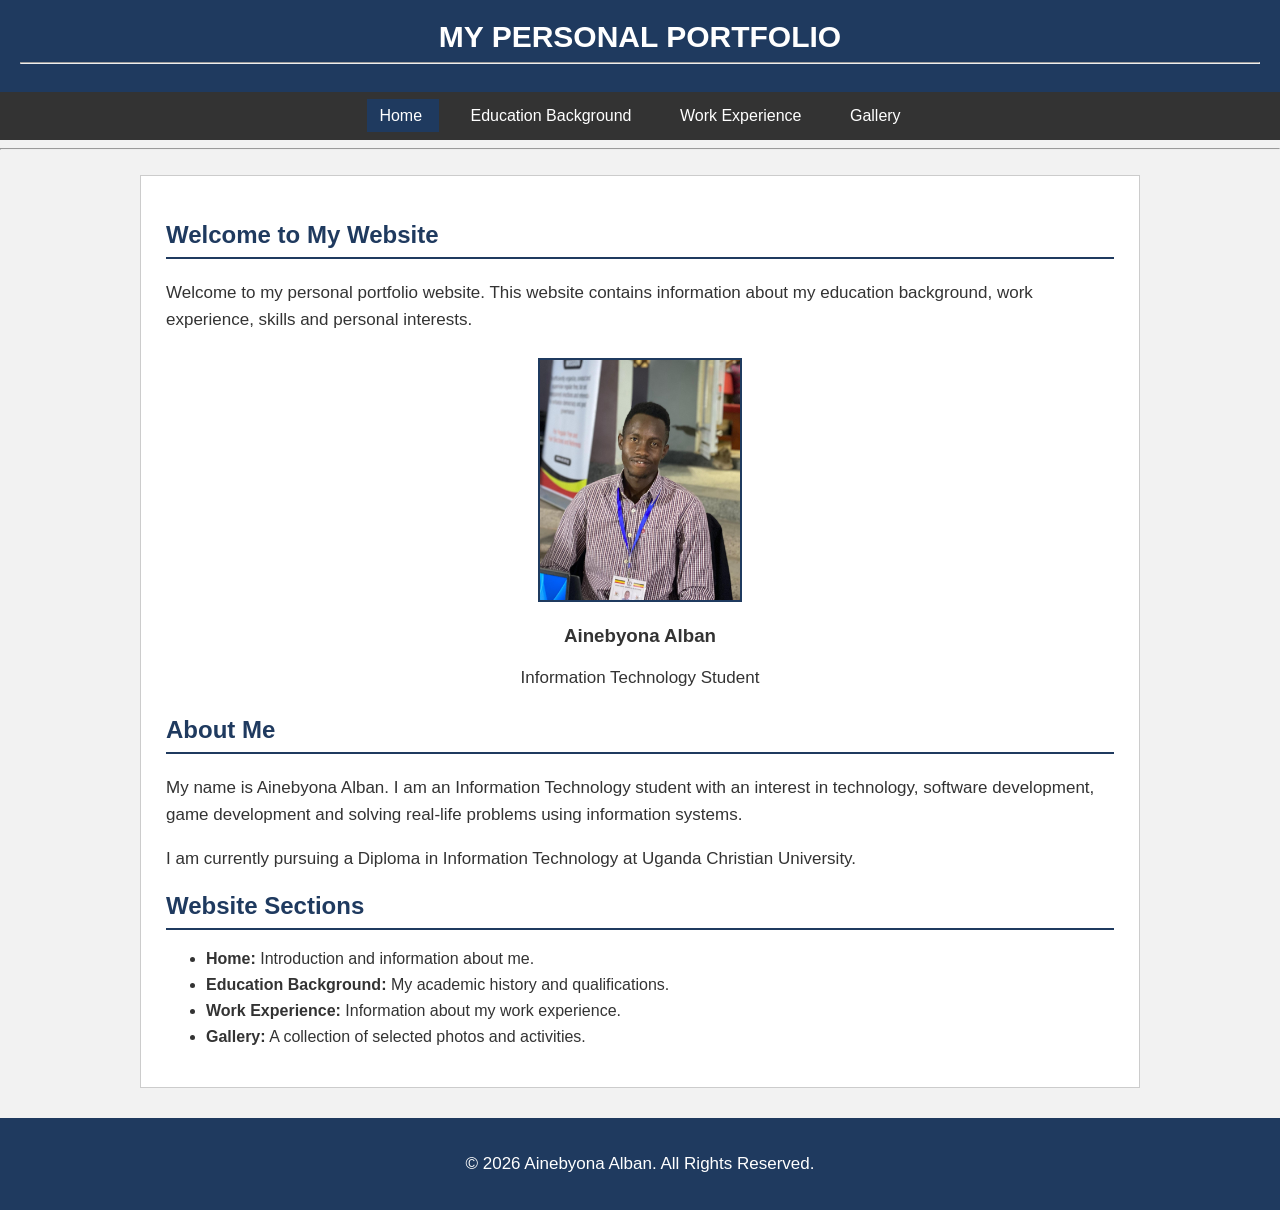
<file: index.html>
<!DOCTYPE html>
<html>

<head>

    <title>My Personal Portfolio</title>

    <!-- Connect the HTML page to the CSS file -->
    <link rel="stylesheet" href="style.css">

</head>


<body>

    <!-- =========================
         HEADER
         ========================= -->

    <header>

        <h1>MY PERSONAL PORTFOLIO</h1>

        <hr>

    </header>


    <!-- =========================
         NAVIGATION BAR
         ========================= -->

    <nav>

        <a href="index.html" class="active">
            Home
        </a>

        <a href="education.html">
            Education Background
        </a>

        <a href="experience.html">
            Work Experience
        </a>

        <a href="gallery.html">
            Gallery
        </a>

    </nav>


    <hr>


    <!-- =========================
         MAIN CONTENT
         ========================= -->

    <main>

        <section class="welcome">

            <!-- =========================
                 WELCOME
                 ========================= -->

            <h2>Welcome to My Website</h2>

            <p>
                Welcome to my personal portfolio website.
                This website contains information about my
                education background, work experience, skills
                and personal interests.
            </p>


            <!-- =========================
                 MY PHOTO
                 ========================= -->

            <div class="photo">

                <img src="images/photo.jpg" alt="Photo of Ainebyona Alban">

                <h3>Ainebyona Alban</h3>

                <p>
                    Information Technology Student
                </p>

            </div>


            <!-- =========================
                 ABOUT ME
                 ========================= -->

            <h2>About Me</h2>

            <p>
                My name is Ainebyona Alban. I am an Information
                Technology student with an interest in technology,
                software development, game development and solving
                real-life problems using information systems.
            </p>

            <p>
                I am currently pursuing a Diploma in Information
                Technology at Uganda Christian University.
            </p>


            <!-- =========================
                 WEBSITE SECTIONS
                 ========================= -->

            <h2>Website Sections</h2>

            <ul>

                <li>
                    <strong>Home:</strong>
                    Introduction and information about me.
                </li>

                <li>
                    <strong>Education Background:</strong>
                    My academic history and qualifications.
                </li>

                <li>
                    <strong>Work Experience:</strong>
                    Information about my work experience.
                </li>

                <li>
                    <strong>Gallery:</strong>
                    A collection of selected photos and activities.
                </li>

            </ul>

        </section>

    </main>


    <!-- =========================
         FOOTER
         ========================= -->

    <footer>

        <p>
            © 2026 Ainebyona Alban. All Rights Reserved.
        </p>

    </footer>


</body>

</html>
</file>
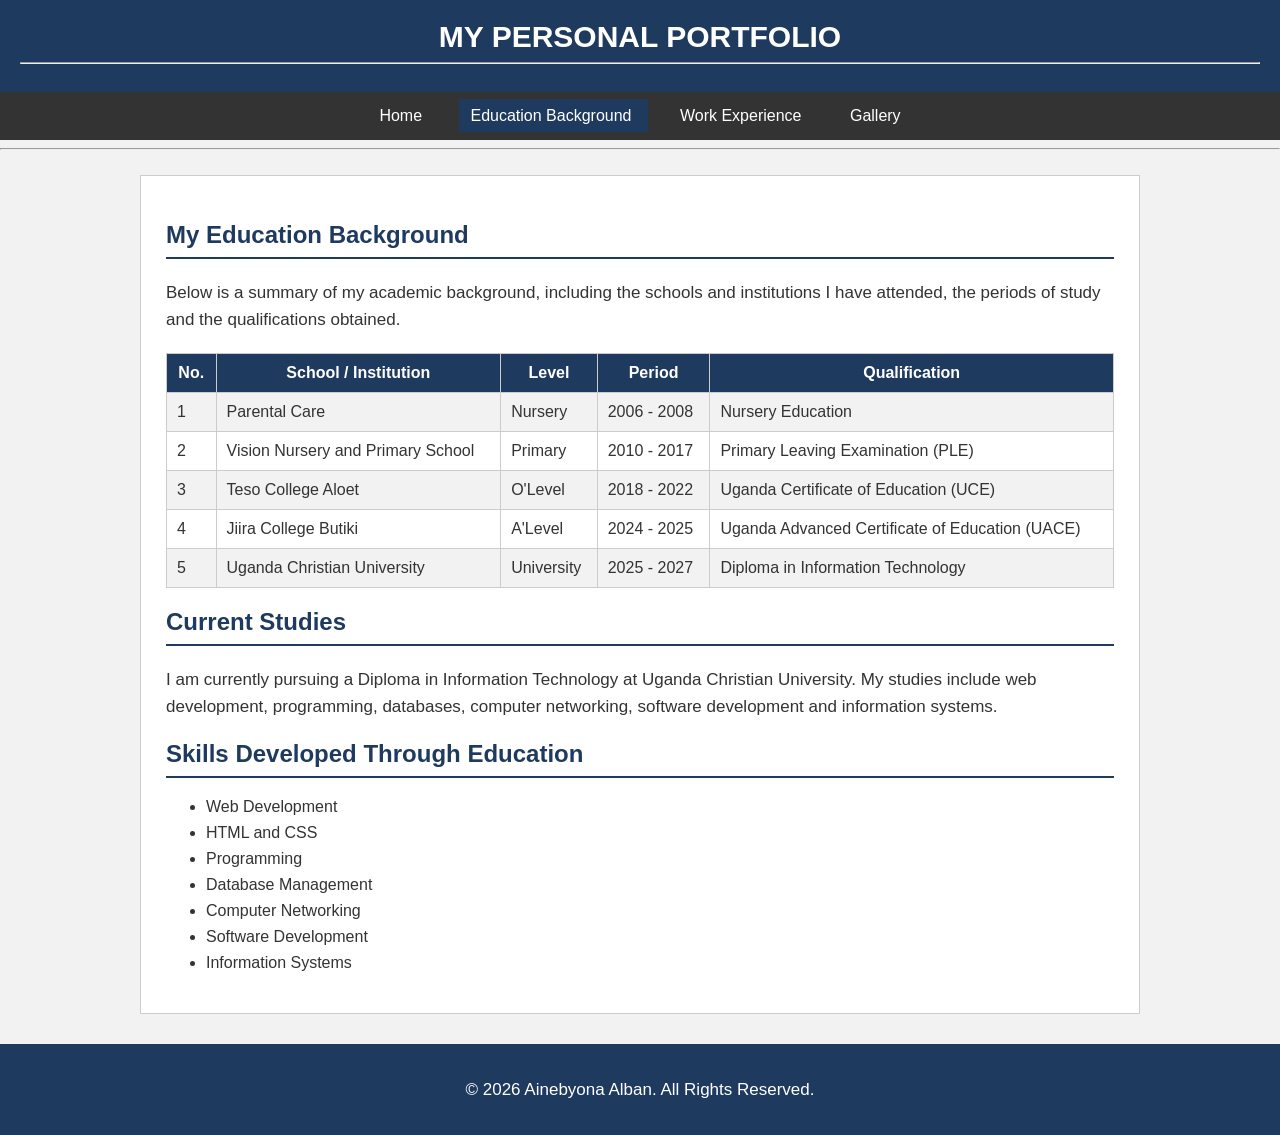
<file: education.html>
<!DOCTYPE html>
<html>

<head>

    <title>Education Background</title>

    <!-- Connect to the external CSS file -->
    <link rel="stylesheet" href="style.css">

</head>


<body>

    <!-- =========================
         HEADER
         ========================= -->

    <header>

        <h1>MY PERSONAL PORTFOLIO</h1>

        <hr>

    </header>


    <!-- =========================
         NAVIGATION BAR
         ========================= -->

    <nav>

        <a href="index.html">
            Home
        </a>

        <a href="education.html" class="active">
            Education Background
        </a>

        <a href="experience.html">
            Work Experience
        </a>

        <a href="gallery.html">
            Gallery
        </a>

    </nav>


    <hr>


    <!-- =========================
         MAIN CONTENT
         ========================= -->

    <main>

        <section class="welcome">

            <!-- =========================
                 INTRODUCTION
                 ========================= -->

            <h2>My Education Background</h2>

            <p>
                Below is a summary of my academic background,
                including the schools and institutions I have
                attended, the periods of study and the
                qualifications obtained.
            </p>


            <!-- =========================
                 EDUCATION TABLE
                 ========================= -->

            <table>

                <!-- Table headings -->

                <tr>

                    <th>No.</th>

                    <th>School / Institution</th>

                    <th>Level</th>

                    <th>Period</th>

                    <th>Qualification</th>

                </tr>


                <!-- Nursery -->

                <tr>

                    <td>1</td>

                    <td>
                        Parental Care
                    </td>

                    <td>
                        Nursery
                    </td>

                    <td>
                        2006 - 2008
                    </td>

                    <td>
                        Nursery Education
                    </td>

                </tr>


                <!-- Primary -->

                <tr>

                    <td>2</td>

                    <td>
                        Vision Nursery and Primary School
                    </td>

                    <td>
                        Primary
                    </td>

                    <td>
                        2010 - 2017
                    </td>

                    <td>
                        Primary Leaving Examination (PLE)
                    </td>

                </tr>


                <!-- O'Level -->

                <tr>

                    <td>3</td>

                    <td>
                        Teso College Aloet
                    </td>

                    <td>
                        O'Level
                    </td>

                    <td>
                        2018 - 2022
                    </td>

                    <td>
                        Uganda Certificate of Education (UCE)
                    </td>

                </tr>


                <!-- A'Level -->

                <tr>

                    <td>4</td>

                    <td>
                        Jiira College Butiki
                    </td>

                    <td>
                        A'Level
                    </td>

                    <td>
                        2024 - 2025
                    </td>

                    <td>
                        Uganda Advanced Certificate of Education (UACE)
                    </td>

                </tr>


                <!-- University -->

                <tr>

                    <td>5</td>

                    <td>
                        Uganda Christian University
                    </td>

                    <td>
                        University
                    </td>

                    <td>
                        2025 - 2027
                    </td>

                    <td>
                        Diploma in Information Technology
                    </td>

                </tr>

            </table>


            <!-- =========================
                 CURRENT STUDIES
                 ========================= -->

            <h2>Current Studies</h2>

            <p>
                I am currently pursuing a Diploma in Information
                Technology at Uganda Christian University. My
                studies include web development, programming,
                databases, computer networking, software
                development and information systems.
            </p>


            <!-- =========================
                 SKILLS
                 ========================= -->

            <h2>Skills Developed Through Education</h2>

            <ul>

                <li>Web Development</li>

                <li>HTML and CSS</li>

                <li>Programming</li>

                <li>Database Management</li>

                <li>Computer Networking</li>

                <li>Software Development</li>

                <li>Information Systems</li>

            </ul>

        </section>

    </main>


    <!-- =========================
         FOOTER
         ========================= -->

    <footer>

        <p>
            © 2026 Ainebyona Alban. All Rights Reserved.
        </p>

    </footer>


</body>

</html>
</file>
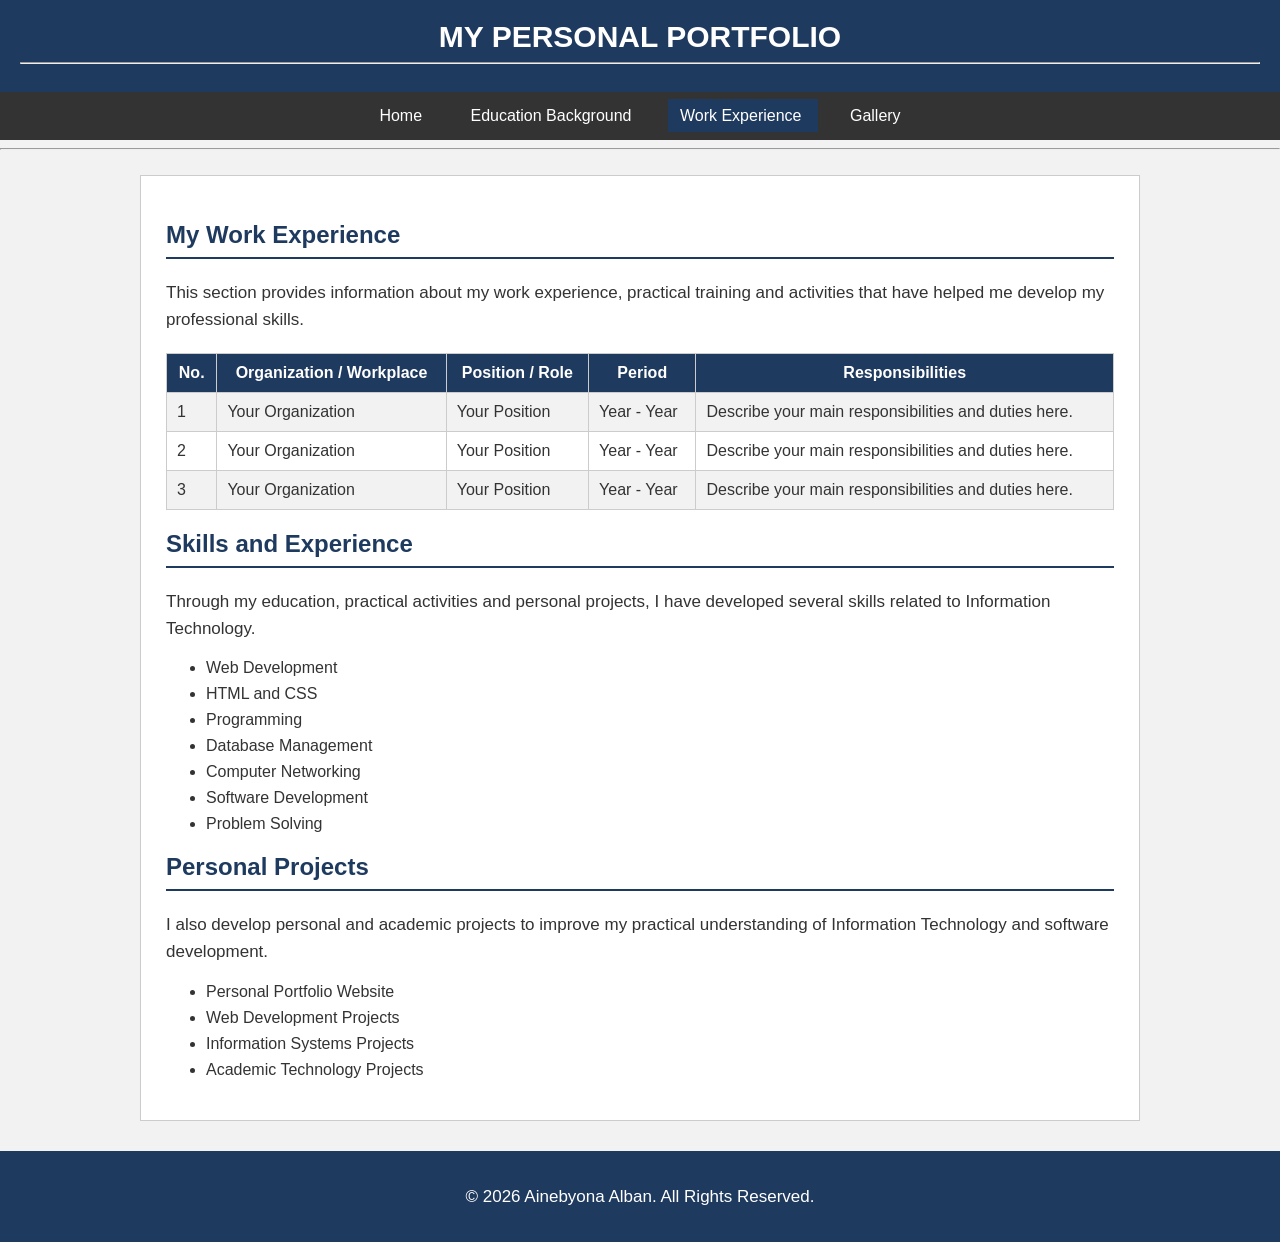
<file: experience.html>
<!DOCTYPE html>
<html>

<head>

    <title>Work Experience</title>

    <!-- Connect to the external CSS file -->
    <link rel="stylesheet" href="style.css">

</head>


<body>

    <!-- =========================
         HEADER
         ========================= -->

    <header>

        <h1>MY PERSONAL PORTFOLIO</h1>

        <hr>

    </header>


    <!-- =========================
         NAVIGATION BAR
         ========================= -->

    <nav>

        <a href="index.html">
            Home
        </a>

        <a href="education.html">
            Education Background
        </a>

        <a href="experience.html" class="active">
            Work Experience
        </a>

        <a href="gallery.html">
            Gallery
        </a>

    </nav>


    <hr>


    <!-- =========================
         MAIN CONTENT
         ========================= -->

    <main>

        <section class="welcome">

            <!-- =========================
                 INTRODUCTION
                 ========================= -->

            <h2>My Work Experience</h2>

            <p>
                This section provides information about my work
                experience, practical training and activities
                that have helped me develop my professional skills.
            </p>


            <!-- =========================
                 EXPERIENCE TABLE
                 ========================= -->

            <table>

                <tr>

                    <th>No.</th>

                    <th>Organization / Workplace</th>

                    <th>Position / Role</th>

                    <th>Period</th>

                    <th>Responsibilities</th>

                </tr>


                <!-- Experience 1 -->

                <tr>

                    <td>1</td>

                    <td>
                        Your Organization
                    </td>

                    <td>
                        Your Position
                    </td>

                    <td>
                        Year - Year
                    </td>

                    <td>
                        Describe your main responsibilities
                        and duties here.
                    </td>

                </tr>


                <!-- Experience 2 -->

                <tr>

                    <td>2</td>

                    <td>
                        Your Organization
                    </td>

                    <td>
                        Your Position
                    </td>

                    <td>
                        Year - Year
                    </td>

                    <td>
                        Describe your main responsibilities
                        and duties here.
                    </td>

                </tr>


                <!-- Experience 3 -->

                <tr>

                    <td>3</td>

                    <td>
                        Your Organization
                    </td>

                    <td>
                        Your Position
                    </td>

                    <td>
                        Year - Year
                    </td>

                    <td>
                        Describe your main responsibilities
                        and duties here.
                    </td>

                </tr>

            </table>


            <!-- =========================
                 SKILLS
                 ========================= -->

            <h2>Skills and Experience</h2>

            <p>
                Through my education, practical activities and
                personal projects, I have developed several
                skills related to Information Technology.
            </p>

            <ul>

                <li>Web Development</li>

                <li>HTML and CSS</li>

                <li>Programming</li>

                <li>Database Management</li>

                <li>Computer Networking</li>

                <li>Software Development</li>

                <li>Problem Solving</li>

            </ul>


            <!-- =========================
                 PERSONAL PROJECTS
                 ========================= -->

            <h2>Personal Projects</h2>

            <p>
                I also develop personal and academic projects
                to improve my practical understanding of
                Information Technology and software development.
            </p>

            <ul>

                <li>Personal Portfolio Website</li>

                <li>Web Development Projects</li>

                <li>Information Systems Projects</li>

                <li>Academic Technology Projects</li>

            </ul>

        </section>

    </main>


    <!-- =========================
         FOOTER
         ========================= -->

    <footer>

        <p>
            © 2026 Ainebyona Alban. All Rights Reserved.
        </p>

    </footer>


</body>

</html>
</file>
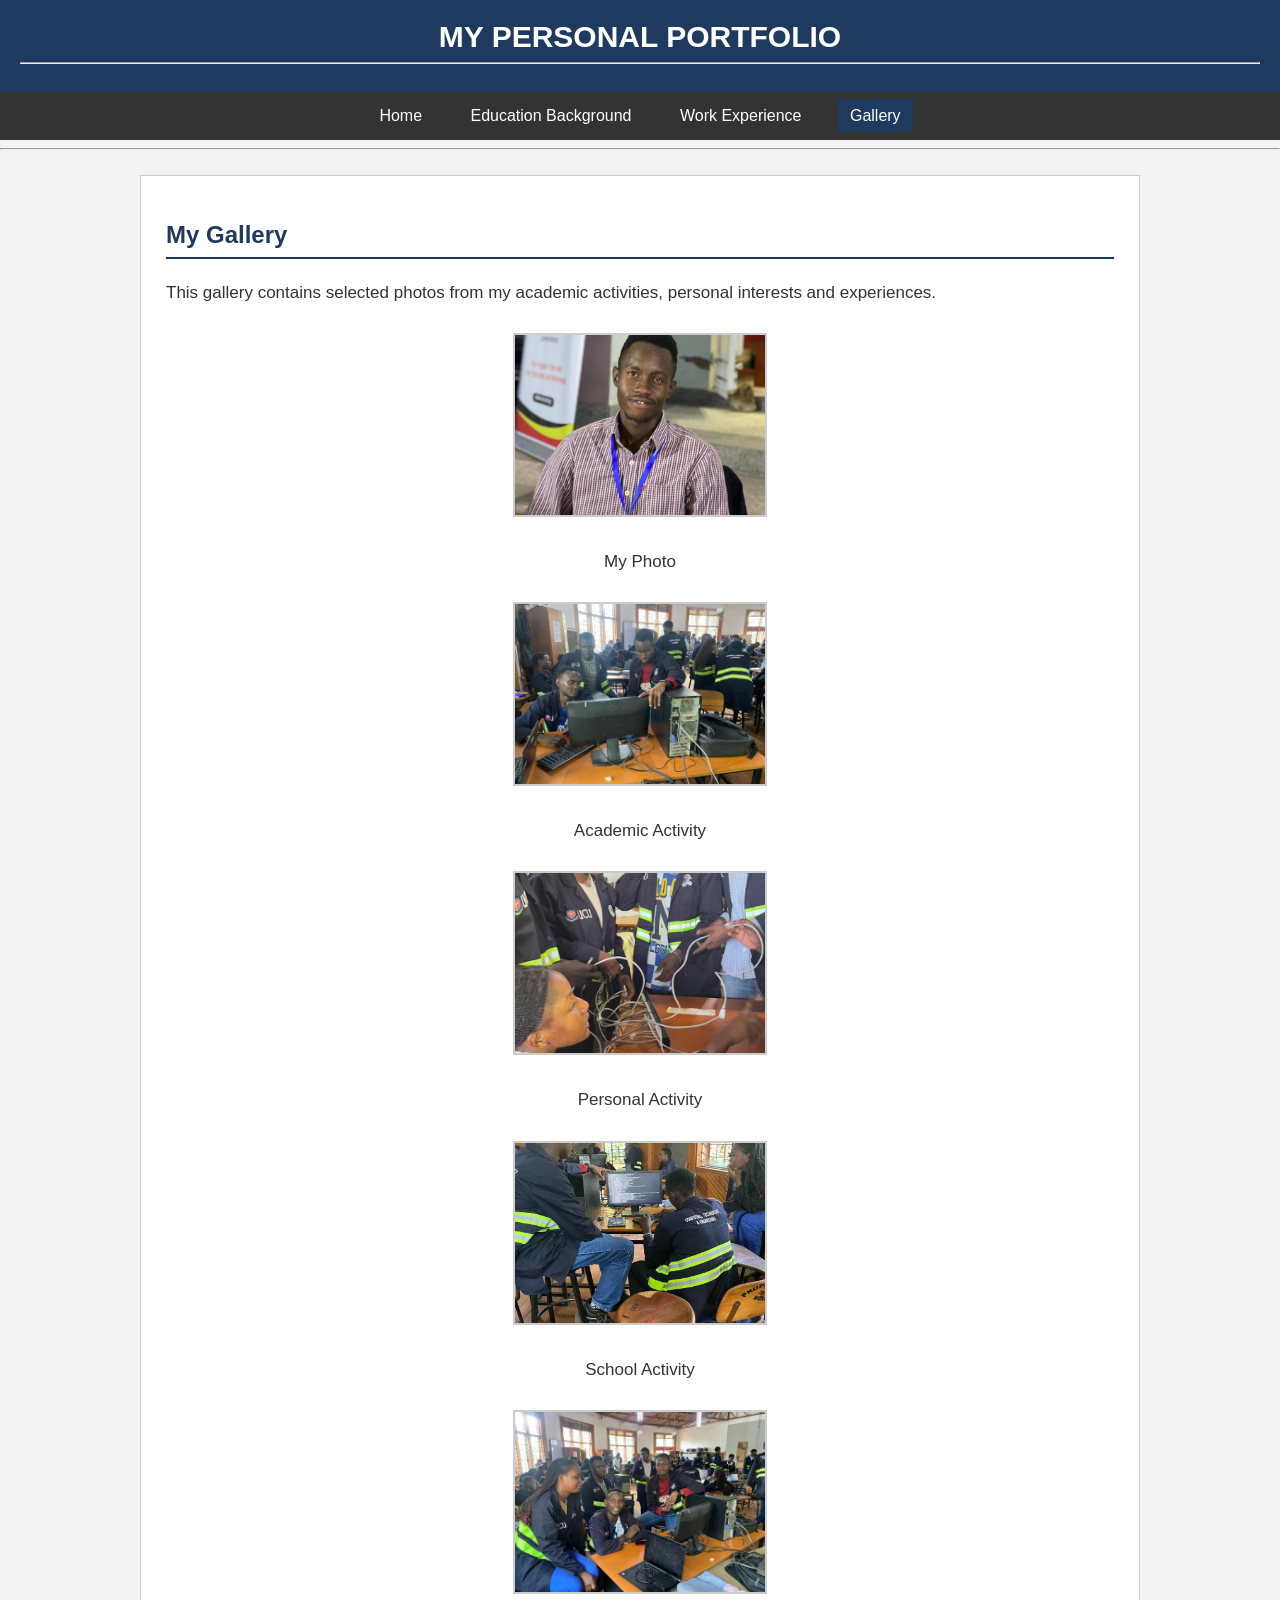
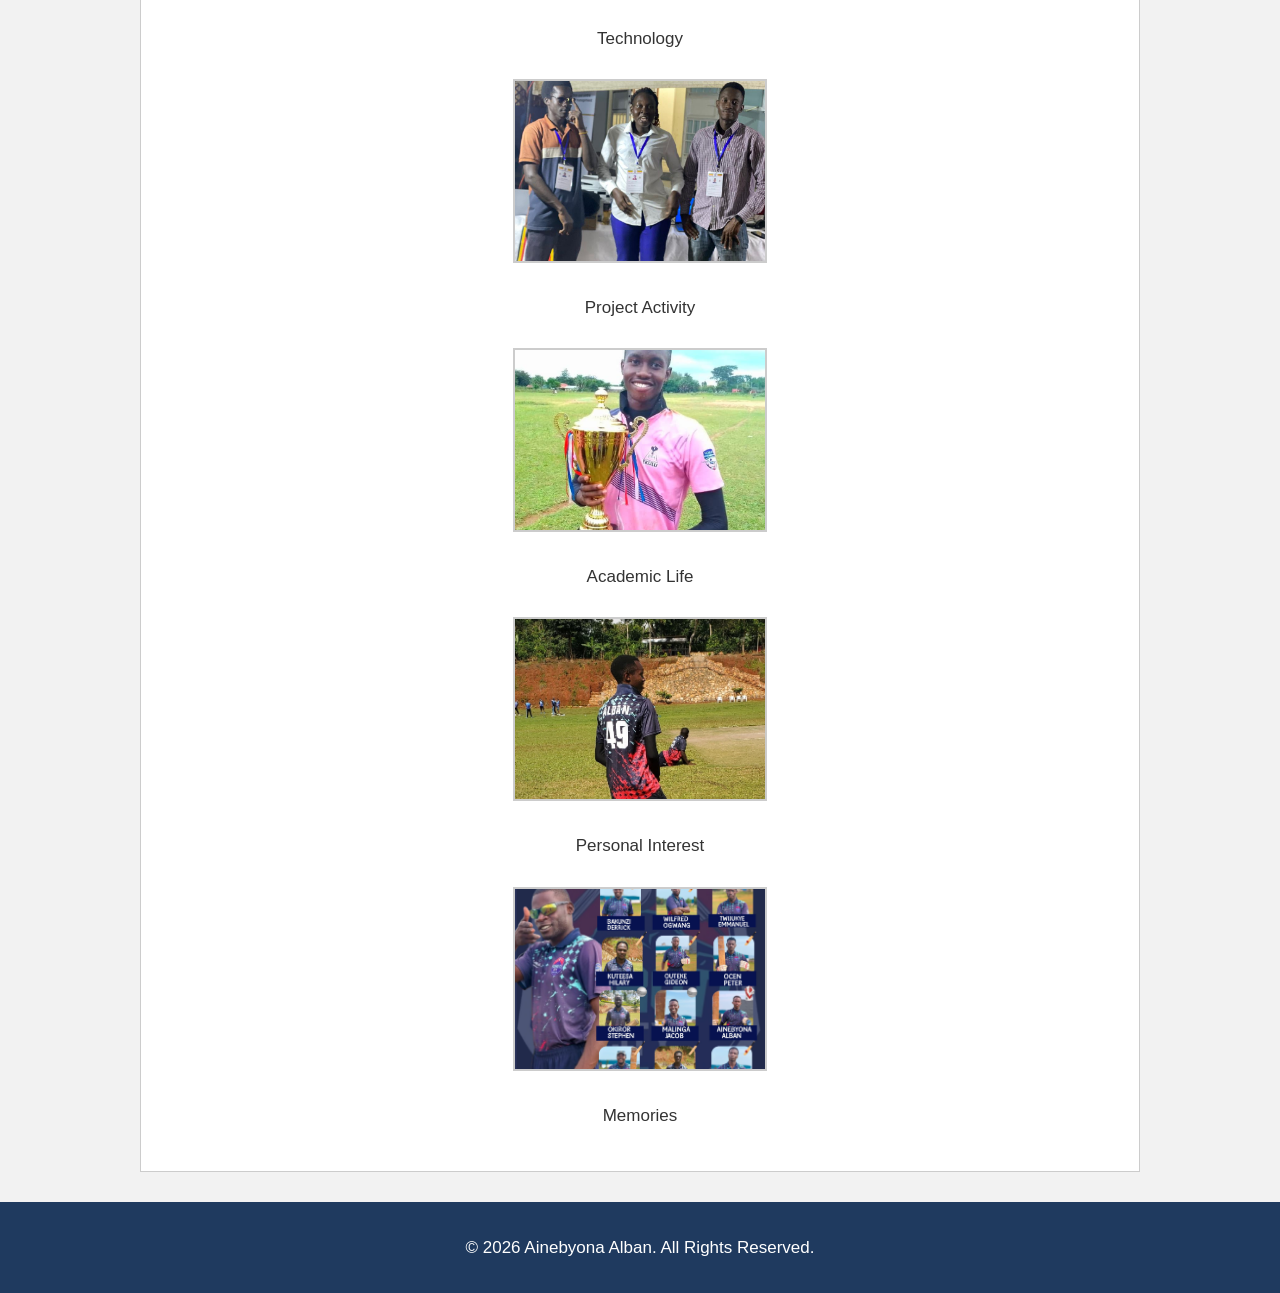
<file: gallery.html>
<!DOCTYPE html>
<html>

<head>

    <title>Gallery</title>

    <!-- Connect to the external CSS file -->
    <link rel="stylesheet" href="style.css">

</head>


<body>

    <!-- =========================
         HEADER
         ========================= -->

    <header>

        <h1>MY PERSONAL PORTFOLIO</h1>

        <hr>

    </header>


    <!-- =========================
         NAVIGATION BAR
         ========================= -->

    <nav>

        <a href="index.html">
            Home
        </a>

        <a href="education.html">
            Education Background
        </a>

        <a href="experience.html">
            Work Experience
        </a>

        <a href="gallery.html" class="active">
            Gallery
        </a>

    </nav>


    <hr>


    <!-- =========================
         MAIN CONTENT
         ========================= -->

    <main>

        <section class="welcome">

            <h2>My Gallery</h2>

            <p>
                This gallery contains selected photos from my
                academic activities, personal interests and
                experiences.
            </p>


            <!-- =========================
                 IMAGE GALLERY
                 ========================= -->

            <div class="gallery">


                <!-- Row 1 -->

                <div class="gallery-item">

                    <img src="images/photo.jpg" alt="Gallery image 1">

                    <p>My Photo</p>

                </div>


                <div class="gallery-item">

                    <img src="images/Group.jpeg" alt="Gallery image 2">

                    <p>Academic Activity</p>

                </div>


                <div class="gallery-item">

                    <img src="images/alba.jpeg" alt="Gallery image 3">

                    <p>Personal Activity</p>

                </div>


                <!-- Row 2 -->

                <div class="gallery-item">

                    <img src="images/hardware server system setup.jpeg" alt="Gallery image 4">

                    <p>School Activity</p>

                </div>


                <div class="gallery-item">

                    <img src="images/recess.jpeg" alt="Gallery image 5">

                    <p>Technology</p>

                </div>


                <div class="gallery-item">

                    <img src="images/WhatsApp Image 2026-09-09 at 6.33.31 PM.jpeg" alt="Gallery image 6">

                    <p>Project Activity</p>

                </div>


                <!-- Row 3 -->

                <div class="gallery-item">

                    <img src="images/WhatsApp Image 2026-07-07 at 11.35.28 PM.jpeg" alt="Gallery image 7">

                    <p>Academic Life</p>

                </div>


                <div class="gallery-item">

                    <img src="images/IMG-20260331-WA0038_1.jpg" alt="Gallery image 8">

                    <p>Personal Interest</p>

                </div>


                <div class="gallery-item">

                    <img src="images/IMG-20260522-WA0019.jpg" alt="Gallery image 9">

                    <p>Memories</p>

                </div>

            </div>

        </section>

    </main>


    <!-- =========================
         FOOTER
         ========================= -->

    <footer>

        <p>
            © 2026 Ainebyona Alban. All Rights Reserved.
        </p>

    </footer>


</body>

</html>
</file>
<file: style.css>
/* =========================
   1. BASIC PAGE SETTINGS
   ========================= */

body {
    margin: 0;
    font-family: Arial, sans-serif;
    background-color: #f2f2f2;
    color: #333333;
}


/* =========================
   2. HEADER
   ========================= */

header {
    background-color: #1f3a5f;
    color: white;
    text-align: center;
    padding: 20px;
}

header h1 {
    margin: 0;
    font-size: 30px;
}


/* =========================
   3. NAVIGATION
   ========================= */

nav {
    background-color: #333333;
    text-align: center;
    padding: 15px;
}

nav a {
    color: white;
    text-decoration: none;
    margin: 0 10px;
    padding: 8px 12px;
}


/* When the mouse is over a link */

nav a:hover {
    background-color: #1f3a5f;
}


/* Current page */

nav a.active {
    background-color: #1f3a5f;
}


/* =========================
   4. MAIN CONTENT
   ========================= */

main {
    width: 90%;
    max-width: 1000px;
    margin: 25px auto;
}


/* =========================
   5. CONTENT BOX
   ========================= */

.welcome {
    background-color: white;
    padding: 25px;
    border: 1px solid #cccccc;
}


/* =========================
   6. HEADINGS
   ========================= */

h2 {
    color: #1f3a5f;
    border-bottom: 2px solid #1f3a5f;
    padding-bottom: 8px;
}


/* =========================
   7. PARAGRAPHS
   ========================= */

p {
    font-size: 17px;
    line-height: 1.6;
}


/* =========================
   8. LISTS
   ========================= */

li {
    margin-bottom: 8px;
}


/* =========================
   9. EDUCATION TABLE
   ========================= */

table {
    width: 100%;
    border-collapse: collapse;
    margin-top: 20px;
}


th {
    background-color: #1f3a5f;
    color: white;
    padding: 10px;
    border: 1px solid #cccccc;
}


td {
    padding: 10px;
    border: 1px solid #cccccc;
}


tr:nth-child(even) {
    background-color: #f2f2f2;
}


/* =========================
   10. PORTFOLIO PHOTO
   ========================= */

.photo {
    text-align: center;
    margin: 25px 0;
}


.photo img {
    width: 200px;
    height: 240px;
    object-fit: cover;
    border: 2px solid #1f3a5f;
}


.photo h3 {
    margin-bottom: 5px;
}


/* =========================
   11. GALLERY
   ========================= */

.gallery {
    text-align: center;
}


.gallery img {
    width: 250px;
    height: 180px;
    object-fit: cover;
    margin: 10px;
    border: 2px solid #cccccc;
}


/* =========================
   12. FOOTER
   ========================= */

footer {
    background-color: #1f3a5f;
    color: white;
    text-align: center;
    padding: 15px;
    margin-top: 30px;
}


/* =========================
   13. MOBILE SCREEN
   ========================= */

@media (max-width: 600px) {

    nav a {
        display: block;
        margin: 5px;
    }

    main {
        width: 95%;
    }

    .welcome {
        padding: 15px;
    }

    table {
        font-size: 14px;
    }

    .gallery img {
        width: 90%;
        height: auto;
    }

}
</file>
